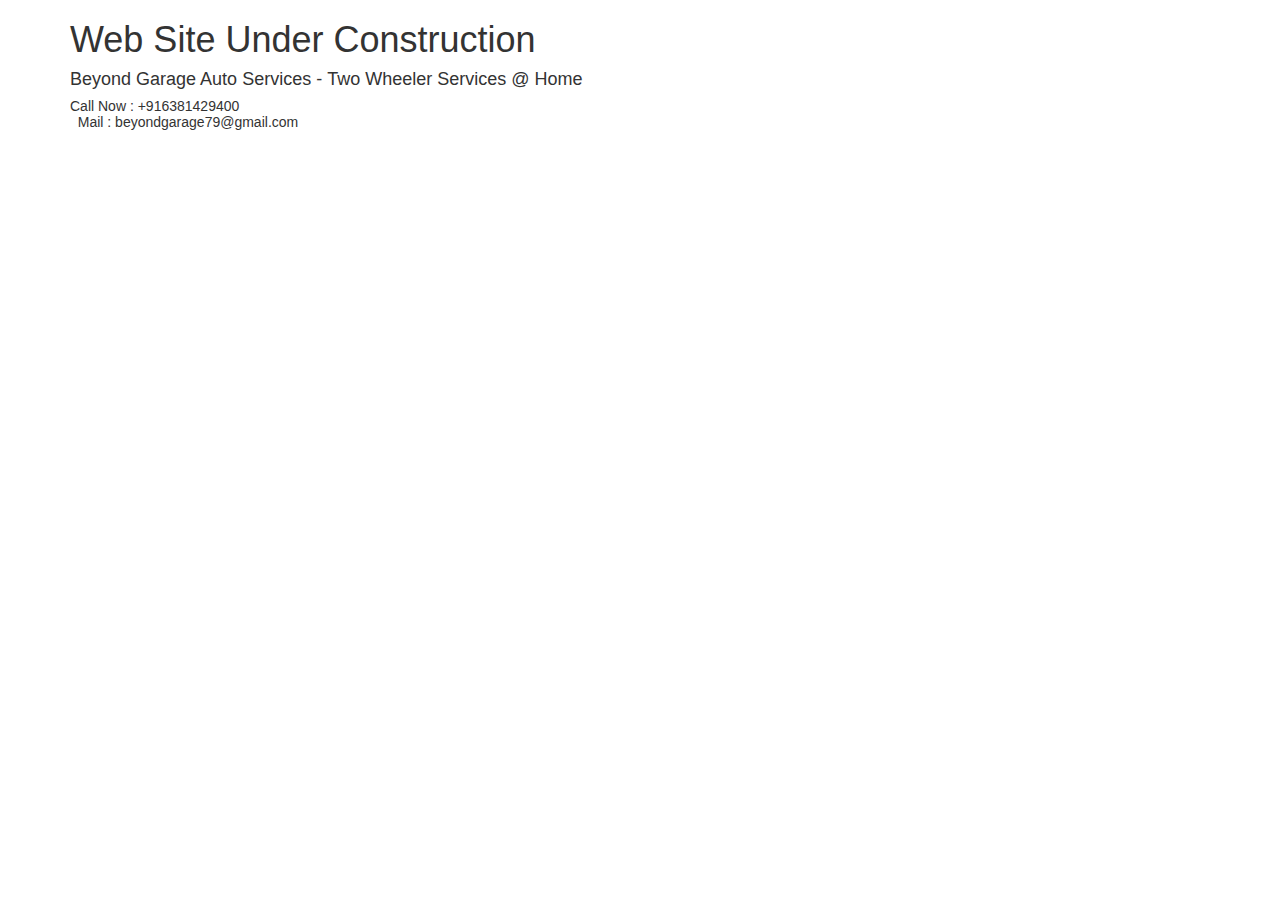
<file: index1.html>
<!--
=========================================================
DEFAULT WEB PAGE - THIS FILE CANNOT BE EDITED
COPYRIGHT INFINITYFREE
=========================================================

This default web page is protected against modifications.

To upload your own site, please delete this file and
upload your own page as "index.php" or "index.html".

=========================================================
-->
<!DOCTYPE html>
<html lang="en">
<head>
    <meta charset="utf-8"/>
    <meta http-equiv="X-UA-Compatible" content="IE=edge,chrome=1"/>

    <meta content='width=device-width, initial-scale=1.0, maximum-scale=1.0, user-scalable=0' name='viewport'/>
    <meta name="viewport" content="width=device-width"/>

    <title>beyond garage auto services</title>

    <link rel="stylesheet" href="https://cdn.jsdelivr.net/npm/bootstrap@3.3.7/dist/css/bootstrap.min.css"
          integrity="sha384-BVYiiSIFeK1dGmJRAkycuHAHRg32OmUcww7on3RYdg4Va+PmSTsz/K68vbdEjh4u" crossorigin="anonymous" referrerpolicy="no-referrer" />
    <link href="https://vpassets.infinityfree.net/welcome2017/style.css" rel="stylesheet"/>

    <!--     Fonts     -->
    <link rel="stylesheet" href="https://cdnjs.cloudflare.com/ajax/libs/font-awesome/5.15.4/css/all.min.css"
          integrity="sha512-1ycn6IcaQQ40/MKBW2W4Rhis/DbILU74C1vSrLJxCq57o941Ym01SwNsOMqvEBFlcgUa6xLiPY/NS5R+E6ztJQ=="
          crossorigin="anonymous" referrerpolicy="no-referrer"/>

    <link rel="stylesheet" href="https://fonts.googleapis.com/css2?family=Plus+Jakarta+Sans:wght@400">
</head>

<body>
    <div class="main">
        <div class="cover black" data-color="black"></div>
        <div class="container">
            <h1 class="logo cursive">
                Web Site Under Construction 
                </h1> 

            <div class="content">
                <h4 class="motto">Beyond Garage Auto Services&nbsp;-&nbsp;Two Wheeler Services @ Home</h4>
                <div class="subscribe">
                    <h5 class="info-text">
                        Call Now : +916381429400
<a href="+916381429400" target="_blank"> </a> <br> &nbsp;   Mail :   beyondgarage79@gmail.com
                    </h5>
                </div>
            </div>
        </div>
        <div class="footer">
            <div class="container">
                   </a>
            </div>
        </div>
    </div>
    
</body>
</html>
</file>
